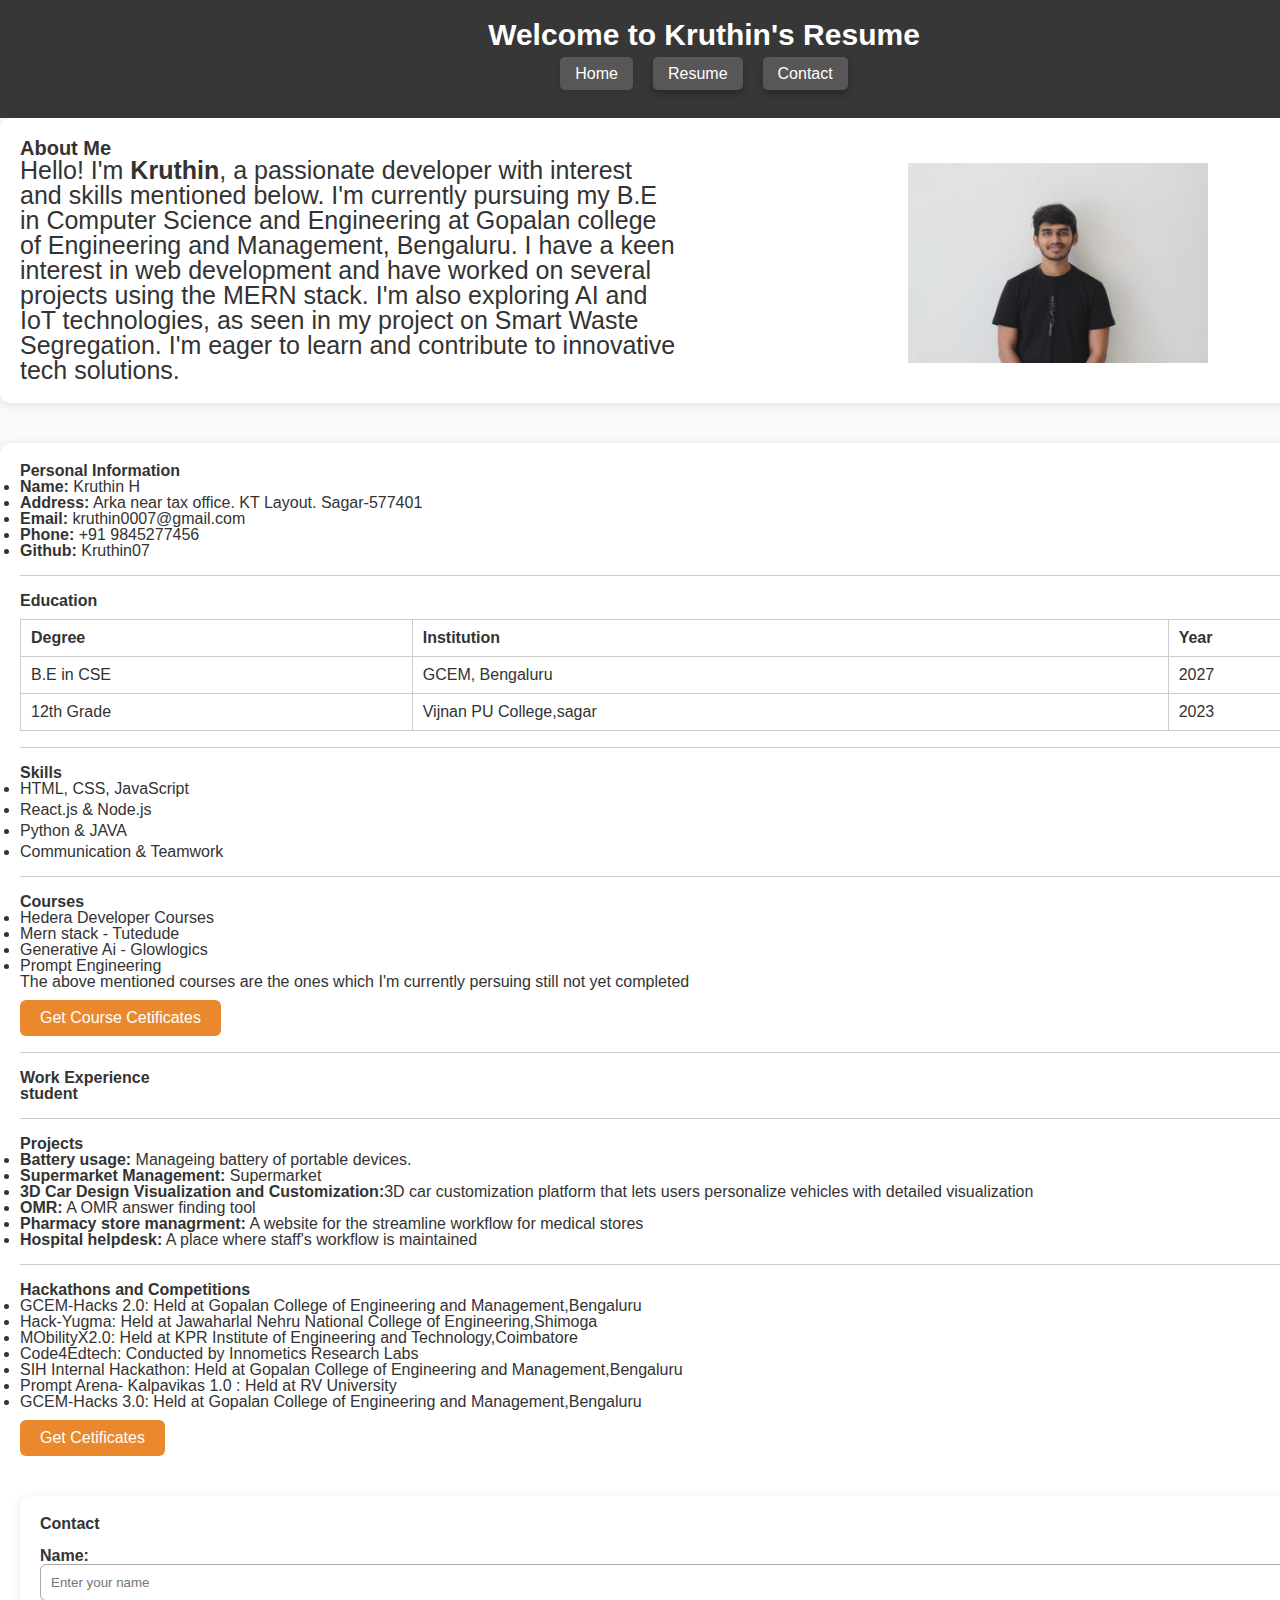
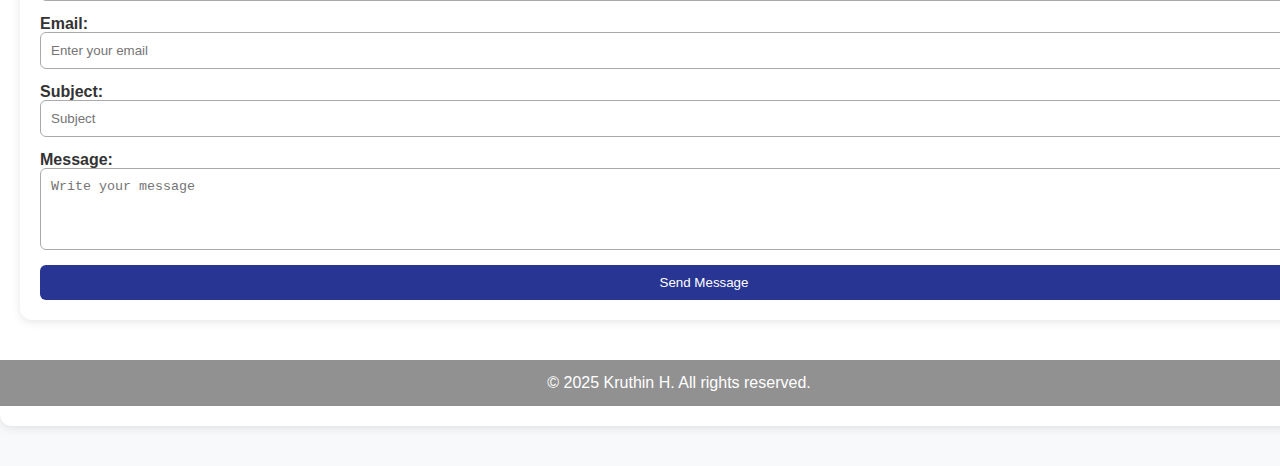
<file: index.html>
<!DOCTYPE html>
<html lang="en">
<head>
  <meta charset="UTF-8">
  <meta name="viewport" content="width=device-width, initial-scale=1.0">
  <title>Kruthin's Resume</title>
  <link rel="stylesheet" href="grid.css">
  <link rel="stylesheet" href="styles.css">
</head>
<body>
  <header>
    <h1 class="size" >Welcome to Kruthin's Resume</h1>
    <p class="quote"></p>
    <nav>
      <ul class="nav">
        <li><a href="#index" class="active">Home</a></li>
        <li><a href="resume.html">Resume</a></li>
        <li><a href="contact.html">Contact</a></li>
      </ul>
    </nav>
  </header>
    <main >
    <section class="intro">
        
        <h2 class="width">About Me</h2>
        <div class="intro-image container">
        <p>Hello! I'm <strong>Kruthin</strong>, a passionate developer with interest and skills mentioned below.
        I'm currently pursuing my B.E in Computer Science and Engineering at Gopalan college of Engineering and Management, Bengaluru. I have a keen interest in web development and have worked on several projects using the MERN stack. I'm also exploring AI and IoT technologies, as seen in my project on Smart Waste Segregation. I'm eager to learn and contribute to innovative tech solutions.
        </p>
        
       <img src="IMG_8043.JPG"sizes="(max-width: 600px) 480px,(max-width: 1000px) 800px,1200px" alt="Profile Photo" class="profile span_2_of_2">
        </div>
    </section>
  </main>
  <!-- resume.html -->
  <section class="resume" id="resume">
    <section>
      <h1>Personal Information</h1>
      <ul>
        <li><strong>Name:</strong> Kruthin H</li>
        <li><strong>Address:</strong> Arka near tax office. KT Layout. Sagar-577401</li>
        <li><strong>Email:</strong> kruthin0007@gmail.com</li>
        <li><strong>Phone:</strong> +91 9845277456</li>
        <li><strong>Github:</strong> Kruthin07</li>
      </ul><hr>
    </section>

    <section>
      <h2>Education</h2>
      <table>
        <tr><th>Degree</th><th>Institution</th><th>Year</th></tr>
        <tr><td>B.E in CSE</td><td>GCEM, Bengaluru</td><td>2027</td></tr>
        <tr><td>12th Grade</td><td>Vijnan PU College,sagar</td><td>2023</td></tr>
      </table><hr>
    </section>

    <section>
      <h2>Skills</h2>
      <ul class="skills">
        <li>HTML, CSS, JavaScript</li>
        <li>React.js & Node.js</li>
        <li>Python & JAVA</li>
        <li>Communication & Teamwork</li>
      </ul><hr>
      
    <section>
      <section>
        <h2>Courses</h2>
        <ul class="courses">
          <li>Hedera Developer Courses</li>
          <li>Mern stack - Tutedude</li>
          <li>Generative Ai - Glowlogics</li>
          <li>Prompt Engineering</li>
        </ul>
        <p>The above mentioned courses are the ones which I'm currently persuing still not yet completed</p>
        <a href="https://drive.google.com/drive/folders/1EeSWKPg3njPNxtGf_xGVyDVLpuqrZgUe?usp=drive_link" class="btn">Get Course Cetificates</a> 
        <hr>
      </section>
      <h2>Work Experience</h2> 
      <p><strong>student</strong> </p> <hr>
    </section>
    <section>
        
      <h2>Projects</h2>
      <ul>
        <li><strong>Battery usage:</strong> Manageing battery of portable devices.</li>
        <li><strong>Supermarket Management:</strong> Supermarket </li>
        <li><strong>3D Car Design Visualization and Customization:</strong>3D car customization platform that lets users personalize vehicles with detailed visualization</li>
        <li><strong>OMR:</strong> A OMR answer finding tool</li>
        <li><strong>Pharmacy store managrment:</strong> A website for the streamline workflow for medical stores</li>
        <li><strong>Hospital helpdesk:</strong> A place where staff's workflow is maintained</li>     
      </ul><hr>
    </section>
    <section>
        <h2>Hackathons and Competitions</h2>
        <ul>
            <li>GCEM-Hacks 2.0: Held at Gopalan College of Engineering and Management,Bengaluru</li>
            <li>Hack-Yugma: Held at Jawaharlal Nehru National College of Engineering,Shimoga</li>
            <li>MObilityX2.0: Held at KPR Institute of Engineering and Technology,Coimbatore</li>
            <li>Code4Edtech: Conducted by Innometics Research Labs</li>
            <li>SIH Internal Hackathon: Held at Gopalan College of Engineering and Management,Bengaluru</li>
            <li>Prompt Arena- Kalpavikas 1.0 : Held at RV University</li>
            <li>GCEM-Hacks 3.0: Held at Gopalan College of Engineering and Management,Bengaluru</li>
        </ul>
        <a href="https://drive.google.com/drive/folders/1t_sSYuecZ1cO3nrGBDHqxAuFwjNRd58R?usp=drive_link" class="btn">Get Cetificates</a> 
    </section>
</section>
<!-- contact.html -->
<section>
   <main class="contact" id="contact">
    <h2>Contact</h2><br>
    <form id="contactForm">
      <label><strong>Name:</strong></label>
      <input type="text" id="name" placeholder="Enter your name" required>

      <label><strong>Email:</strong></label>
      <input type="email" id="email" placeholder="Enter your email" required>

      <label><strong>Subject:</strong></label>
      <input type="text" id="subject" placeholder="Subject" required>

      <label><strong>Message:</strong></label>
      <textarea id="message" rows="4" placeholder="Write your message" required></textarea>

      <button type="submit">Send Message</button>
    </form>
  </main>
</section>
  <footer>
    <p>&copy; 2025 Kruthin H. All rights reserved.</p>
  </footer> 
<script src="script.js"></script>

</body>
</html>
</file>
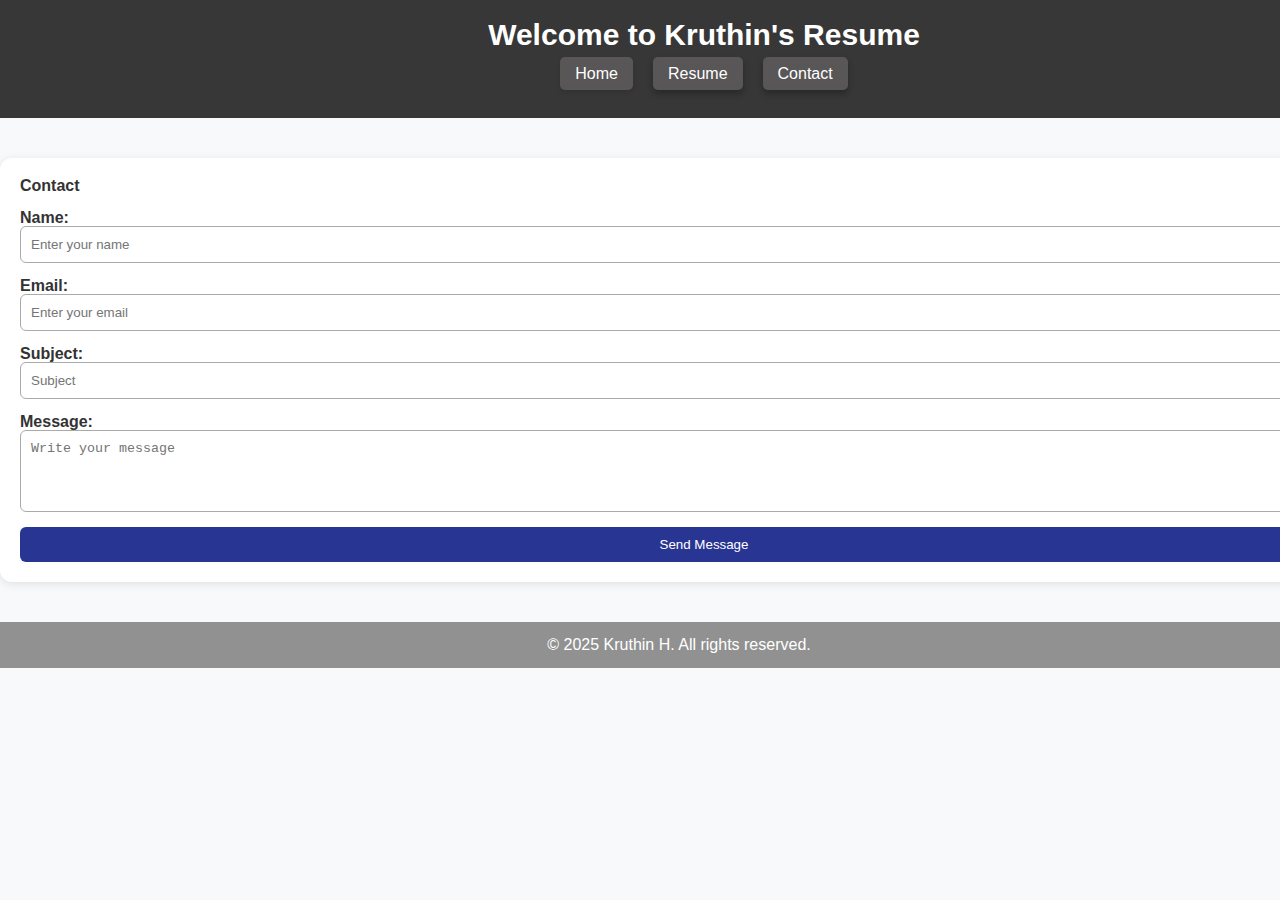
<file: contact.html>
<!DOCTYPE html>
<html lang="en">
<head>
    <meta charset="UTF-8">
    <meta name="viewport" content="width=device-width, initial-scale=1.0">
    <title>Contact</title>
      <link rel="stylesheet" href="grid.css">
  <link rel="stylesheet" href="styles.css">
</head>
<body>
    <header>
    <h1 class="size" >Welcome to Kruthin's Resume</h1>
    <p class="quote"></p>
    <nav>
      <ul class="nav">
        <li><a href="index.html" class="active">Home</a></li>
        <li><a href="resume.html">Resume</a></li>
        <li><a href="#contact">Contact</a></li>
      </ul>
    </nav>
  </header>
  <section>
   <main class="contact" id="contact">
    <h2>Contact</h2><br>
    <form id="contactForm">
      <label><strong>Name:</strong></label>
      <input type="text" id="name" placeholder="Enter your name" required>

      <label><strong>Email:</strong></label>
      <input type="email" id="email" placeholder="Enter your email" required>

      <label><strong>Subject:</strong></label>
      <input type="text" id="subject" placeholder="Subject" required>

      <label><strong>Message:</strong></label>
      <textarea id="message" rows="4" placeholder="Write your message" required></textarea>

      <button type="submit">Send Message</button>
    </form>
  </main>
</section>
  <footer>
    <p>&copy; 2025 Kruthin H. All rights reserved.</p>
  </footer> 
<script src="script.js"></script>
</body>
</html>
</file>
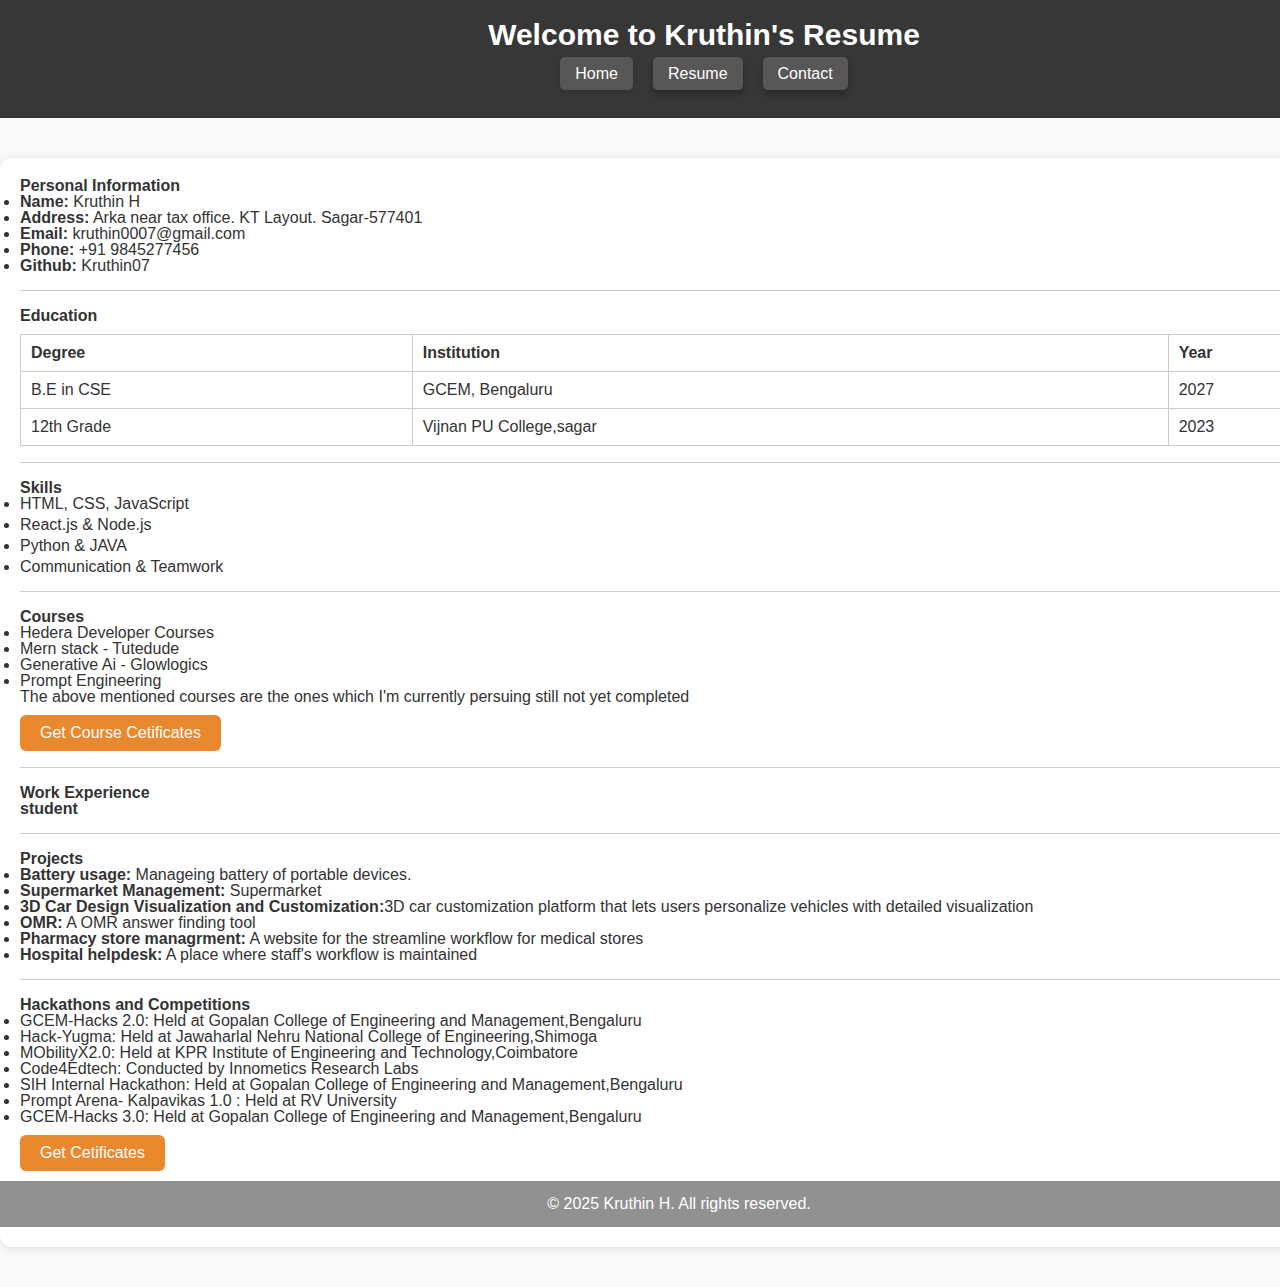
<file: resume.html>
<!DOCTYPE html>
<html lang="en">
<head>
    <meta charset="UTF-8">
    <meta name="viewport" content="width=device-width, initial-scale=1.0">
    <title>Resume</title>
  <link rel="stylesheet" href="grid.css">
  <link rel="stylesheet" href="styles.css">
</head>
<body>
    <header>
    <h1 class="size" >Welcome to Kruthin's Resume</h1>
    <p class="quote"></p>
    <nav>
      <ul class="nav">
        <li><a href="index.html" class="active">Home</a></li>
        <li><a href="#resume">Resume</a></li>
        <li><a href="contact.html">Contact</a></li>
      </ul>
    </nav>
  </header>
    <section class="resume" id="resume">
    <section>
      <h1>Personal Information</h1>
      <ul>
        <li><strong>Name:</strong> Kruthin H</li>
        <li><strong>Address:</strong> Arka near tax office. KT Layout. Sagar-577401</li>
        <li><strong>Email:</strong> kruthin0007@gmail.com</li>
        <li><strong>Phone:</strong> +91 9845277456</li>
        <li><strong>Github:</strong> Kruthin07</li>
      </ul><hr>
    </section>

    <section>
      <h2>Education</h2>
      <table>
        <tr><th>Degree</th><th>Institution</th><th>Year</th></tr>
        <tr><td>B.E in CSE</td><td>GCEM, Bengaluru</td><td>2027</td></tr>
        <tr><td>12th Grade</td><td>Vijnan PU College,sagar</td><td>2023</td></tr>
      </table><hr>
    </section>

    <section>
      <h2>Skills</h2>
      <ul class="skills">
        <li>HTML, CSS, JavaScript</li>
        <li>React.js & Node.js</li>
        <li>Python & JAVA</li>
        <li>Communication & Teamwork</li>
      </ul><hr>
      
    <section>
      <section>
        <h2>Courses</h2>
        <ul class="courses">
          <li>Hedera Developer Courses</li>
          <li>Mern stack - Tutedude</li>
          <li>Generative Ai - Glowlogics</li>
          <li>Prompt Engineering</li>
        </ul>
        <p>The above mentioned courses are the ones which I'm currently persuing still not yet completed</p>
        <a href="https://drive.google.com/drive/folders/1EeSWKPg3njPNxtGf_xGVyDVLpuqrZgUe?usp=drive_link" class="btn">Get Course Cetificates</a> 
        <hr>
      </section>
      <h2>Work Experience</h2> 
      <p><strong>student</strong> </p> <hr>
    </section>
    <section>
        
      <h2>Projects</h2>
      <ul>
        <li><strong>Battery usage:</strong> Manageing battery of portable devices.</li>
        <li><strong>Supermarket Management:</strong> Supermarket </li>
        <li><strong>3D Car Design Visualization and Customization:</strong>3D car customization platform that lets users personalize vehicles with detailed visualization</li>
        <li><strong>OMR:</strong> A OMR answer finding tool</li>
        <li><strong>Pharmacy store managrment:</strong> A website for the streamline workflow for medical stores</li>
        <li><strong>Hospital helpdesk:</strong> A place where staff's workflow is maintained</li>     
      </ul><hr>
    </section>
    <section>
        <h2>Hackathons and Competitions</h2>
        <ul>
            <li>GCEM-Hacks 2.0: Held at Gopalan College of Engineering and Management,Bengaluru</li>
            <li>Hack-Yugma: Held at Jawaharlal Nehru National College of Engineering,Shimoga</li>
            <li>MObilityX2.0: Held at KPR Institute of Engineering and Technology,Coimbatore</li>
            <li>Code4Edtech: Conducted by Innometics Research Labs</li>
            <li>SIH Internal Hackathon: Held at Gopalan College of Engineering and Management,Bengaluru</li>
            <li>Prompt Arena- Kalpavikas 1.0 : Held at RV University</li>
            <li>GCEM-Hacks 3.0: Held at Gopalan College of Engineering and Management,Bengaluru</li>
        </ul>
        <a href="https://drive.google.com/drive/folders/1t_sSYuecZ1cO3nrGBDHqxAuFwjNRd58R?usp=drive_link" class="btn">Get Cetificates</a> 
    </section>
</section>
    <footer>
    <p>&copy; 2025 Kruthin H. All rights reserved.</p>
  </footer> 
<script src="script.js"></script>
</body>
</html>
</file>
<file: styles.css>
body {
  font-family: 'Segoe UI', sans-serif;
  margin: 0;
  background: #f8f9fb;
  color: #333;
  width: 110%;
}

header {
  background: #383737;
  color: white;
  text-align: center;;
  padding: 20px;
}
.size{
    font-size: 30px;
    font-weight: 900;
  color: #ffffff;
}
.container{
    font-size: 25px;
    font-weight: 350;
}
.width{
    font-size: 20px;
    font-weight: 700;
}

.nav {
  list-style: none;
  padding: 1em;
  display: flex;
  justify-content: center;
  gap: 20px;
}

.nav li a {
  color: white;
  text-decoration: none;
  padding: 8px 15px;
  border-radius: 5px;
  transform: 0.3s ease;
  background-color: #585656;
  box-shadow: 0 4px 6px rgba(0, 0, 0, 0.273);
  transform: 0.5s ease;
}

.nav li a:hover {
  transition:transform scale(2 0.3s ease-in-out); 
  background: #ffffff;
  color: #283593;
}
.nav li a.active {
  box-shadow: 0 2px 4px rgba(0, 0, 0, 0.1);
}
.intro{
    border-radius: 10px;
    background-color: white;
    box-shadow: 0 2px 10px rgba(0,0,0,0.1);
    margin-bottom: 10px;
    padding: 20px;
}
.resume, .contact {
  margin: 40px auto;
  padding: 20px;
  background: white;
  border-radius: 12px;
  box-shadow: 0 2px 10px rgba(0,0,0,0.1);
}
.intro-image{
    display: grid;
    grid-template-columns: 1fr 1fr;
    align-items: center;
    gap: 3rem;
}
.btn {
  display: inline-block;
  padding: 10px 20px;
  background: #ea882d;
  color: white;
  text-decoration: none;
  border-radius: 6px;
  margin-top: 10px;
  transform: 0.3s ease;
}
.btn:hover {
  transition: 0.3s ease-in-out;
  background: #db6f02f8;
}
.profile {
  width: 300px;
  margin: 0 auto 15px;
  opacity: 0.95;
}

table {
  width: 100%;
  border-collapse: collapse;
  margin-top: 10px;
}

table, th, td {
  border: 1px solid #ccc;
  padding: 10px;
  text-align: left;
}

.skills li {
  margin-bottom: 5px;
}

form {
  display: flex;
  flex-direction: column;
}

form input, form textarea {
  margin-bottom: 15px;
  padding: 10px;
  border: 1px solid #aaa;
  border-radius: 6px;
}

button {
  background: #283593;
  color: white;
  border: none;
  padding: 10px;
  border-radius: 6px;
  cursor: pointer;
}

button:hover {
  background: #1a237e;
}

footer {
  text-align: center;
  padding: 15px;
  margin-left: -40px;
  margin-top: 10px;
  background: #919191;
  color: white;
  position: relative;
  bottom: 0;
  width: 100%;
}
</file>
<file: grid.css>
/*  GRID OF FOUR   ============================================================================= */
/* html5reset.css - 01/11/2011 */

html, body, div, span, object, iframe,
h1, h2, h3, h4, h5, h6, p, blockquote, pre,
abbr, address, cite, code,
del, dfn, em, img, ins, kbd, q, samp,
small, strong, sub, sup, var,
b, i,
dl, dt, dd, ol, ul, li,
fieldset, form, label, legend,
table, caption, tbody, tfoot, thead, tr, th, td,
article, aside, canvas, details, figcaption, figure, 
footer, header, hgroup, menu, nav, section, summary,
time, mark, audio, video {
    margin: 0;
    padding: 0;
    border: 0;
    outline: 0;
    font-size: 100%;
    vertical-align: baseline;
    background: transparent;
}

body {
    line-height: 1;
}

article,aside,details,figcaption,figure,
footer,header,hgroup,menu,nav,section { 
	display: block;
}

nav ul {
    list-style: none;
}

blockquote, q {
    quotes: none;
}

blockquote:before, blockquote:after,
q:before, q:after {
    content: '';
    content: none;
}

a {
    margin: 0;
    padding: 0;
    font-size: 100%;
    vertical-align: baseline;
    background: transparent;
}

/* change colours to suit your needs */
ins {
    background-color: #ff9;
    color: #000;
    text-decoration: none;
}

/* change colours to suit your needs */
mark {
    background-color: #ff9;
    color: #000; 
    font-style: italic;
    font-weight: bold;
}

del {
    text-decoration:  line-through;
}

abbr[title], dfn[title] {
    border-bottom: 1px dotted;
    cursor: help;
}

table {
    border-collapse: collapse;
    border-spacing: 0;
}

/* change border colour to suit your needs */
hr {
    display: block;
    height: 1px;
    border: 0;   
    border-top: 1px solid #cccccc;
    margin: 1em 0;
    padding: 0;
}

input, select {
    vertical-align: middle;
}

/*  SECTIONS  ============================================================================= */

.section {
	clear: both;
	padding: 0px;
	margin: 0px;
}

/*  GROUPING  ============================================================================= */


.group:before,
.group:after {
    content:"";
    display:table;
}
.group:after {
    clear:both;
}
.group {
    zoom:1; /* For IE 6/7 (trigger hasLayout) */
}

/*  GRID COLUMN SETUP   ==================================================================== */

.col {
	display: block;
	float:left;
	margin: 1% 0 1% 1.6%;
}

.col:first-child { margin-left: 0; } /* all browsers except IE6 and lower */


/*  REMOVE MARGINS AS ALL GO FULL WIDTH AT 480 PIXELS */

@media only screen and (max-width: 480px) {
	.col { 
		margin: 1% 0 1% 0%;
	}
}	
.span_4_of_4 {
	width: 100%; 
}

.span_3_of_4 {
	width: 74.6%; 
}

.span_2_of_4 {
	width: 49.2%; 
}

.span_1_of_4 {
	width: 23.8%; 
}


/*  GO FULL WIDTH AT LESS THAN 480 PIXELS */

@media only screen and (max-width: 480px) {
	.span_4_of_4 {
		width: 100%; 
	}
	.span_3_of_4 {
		width: 100%; 
	}
	.span_2_of_4 {
		width: 100%; 
	}
	.span_1_of_4 {
		width: 100%; 
	}
}
/*  GRID OF TWO   ============================================================================= */


.span_2_of_2 {
	width: 100%;
}

.span_1_of_2 {
	width: 49.2%;
}

/*  GO FULL WIDTH AT LESS THAN 480 PIXELS */

@media only screen and (max-width: 480px) {
	.span_2_of_2 {
		width: 100%; 
	}
	.span_1_of_2 {
		width: 100%; 
	}
}
</file>
